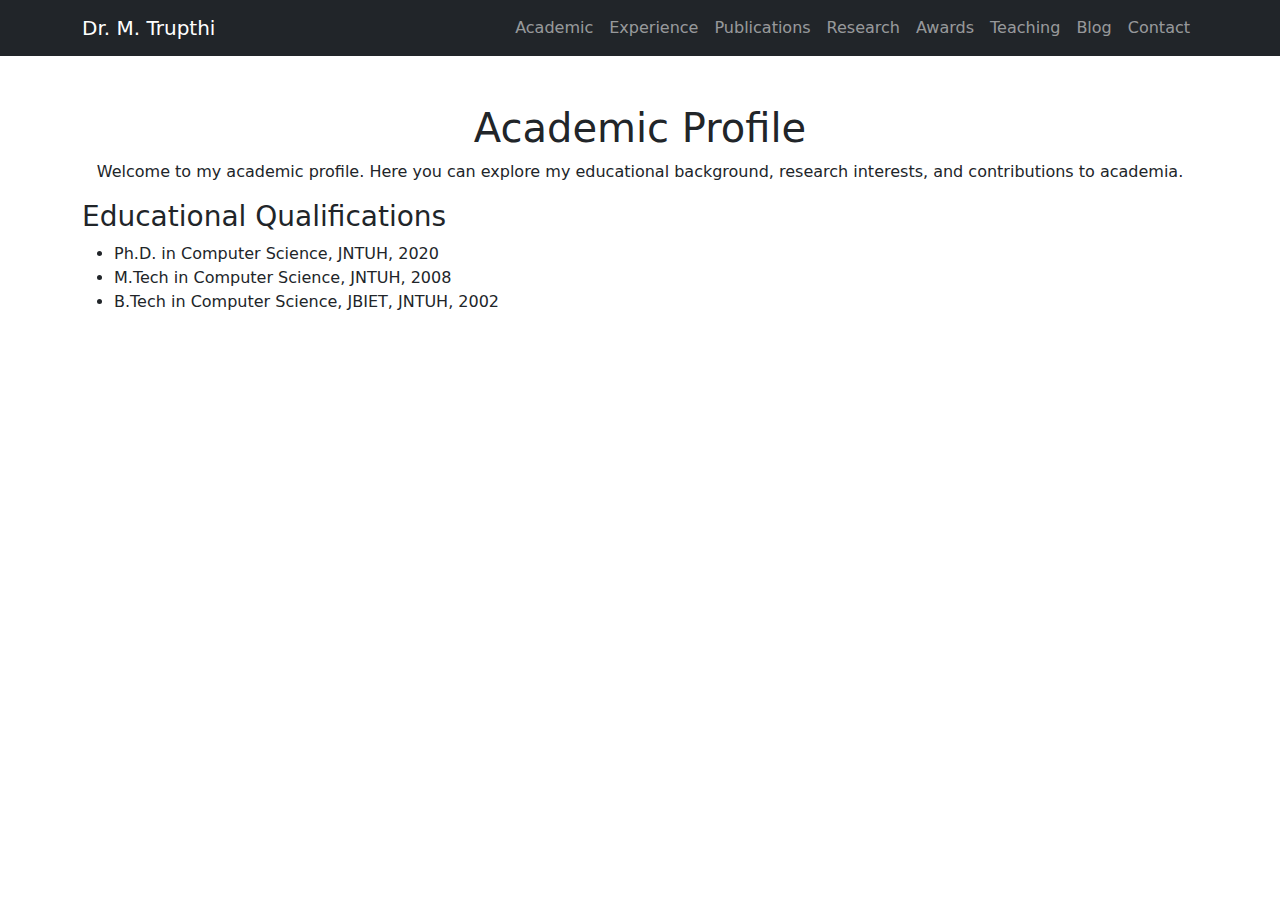
<file: index.html>
<!DOCTYPE html>
<html lang="en">
<head>
    <meta charset="UTF-8">
    <meta name="viewport" content="width=device-width, initial-scale=1.0">
    <title>Dr. M. Trupthi - Academic Profile</title>
    <link rel="stylesheet" href="https://cdn.jsdelivr.net/npm/bootstrap@5.3.0/dist/css/bootstrap.min.css">
</head>
<body>
    <nav class="navbar navbar-expand-lg navbar-dark bg-dark">
        <div class="container">
            <a class="navbar-brand" href="index.html">Dr. M. Trupthi</a>
            <button class="navbar-toggler" type="button" data-bs-toggle="collapse" data-bs-target="#navbarNav">
                <span class="navbar-toggler-icon"></span>
            </button>
            <div class="collapse navbar-collapse" id="navbarNav">
                <ul class="navbar-nav ms-auto">
                    <li class="nav-item"><a class="nav-link" href="index.html">Academic</a></li>
                    <li class="nav-item"><a class="nav-link" href="experience.html">Experience</a></li>
                    <li class="nav-item"><a class="nav-link" href="publications.html">Publications</a></li>
                    <li class="nav-item"><a class="nav-link" href="research.html">Research</a></li>
                    <li class="nav-item"><a class="nav-link" href="awards.html">Awards</a></li>
                    <li class="nav-item"><a class="nav-link" href="teaching.html">Teaching</a></li>
                    <li class="nav-item"><a class="nav-link" href="blog.html">Blog</a></li>
                    <li class="nav-item"><a class="nav-link" href="contact.html">Contact</a></li>
                </ul>
            </div>
        </div>
    </nav>
    
    <div class="container mt-5">
        <h1 class="text-center">Academic Profile</h1>
        <p class="text-center">Welcome to my academic profile. Here you can explore my educational background, research interests, and contributions to academia.</p>
        
        <h3>Educational Qualifications</h3>
        <ul>
            <li>Ph.D. in Computer Science, JNTUH, 2020</li>
            <li>M.Tech in Computer Science, JNTUH, 2008</li>
            <li>B.Tech in Computer Science, JBIET, JNTUH, 2002</li>
        </ul>
    </div>
    
    <script src="https://cdn.jsdelivr.net/npm/bootstrap@5.3.0/dist/js/bootstrap.bundle.min.js"></script>
</body>
</html>
</file>
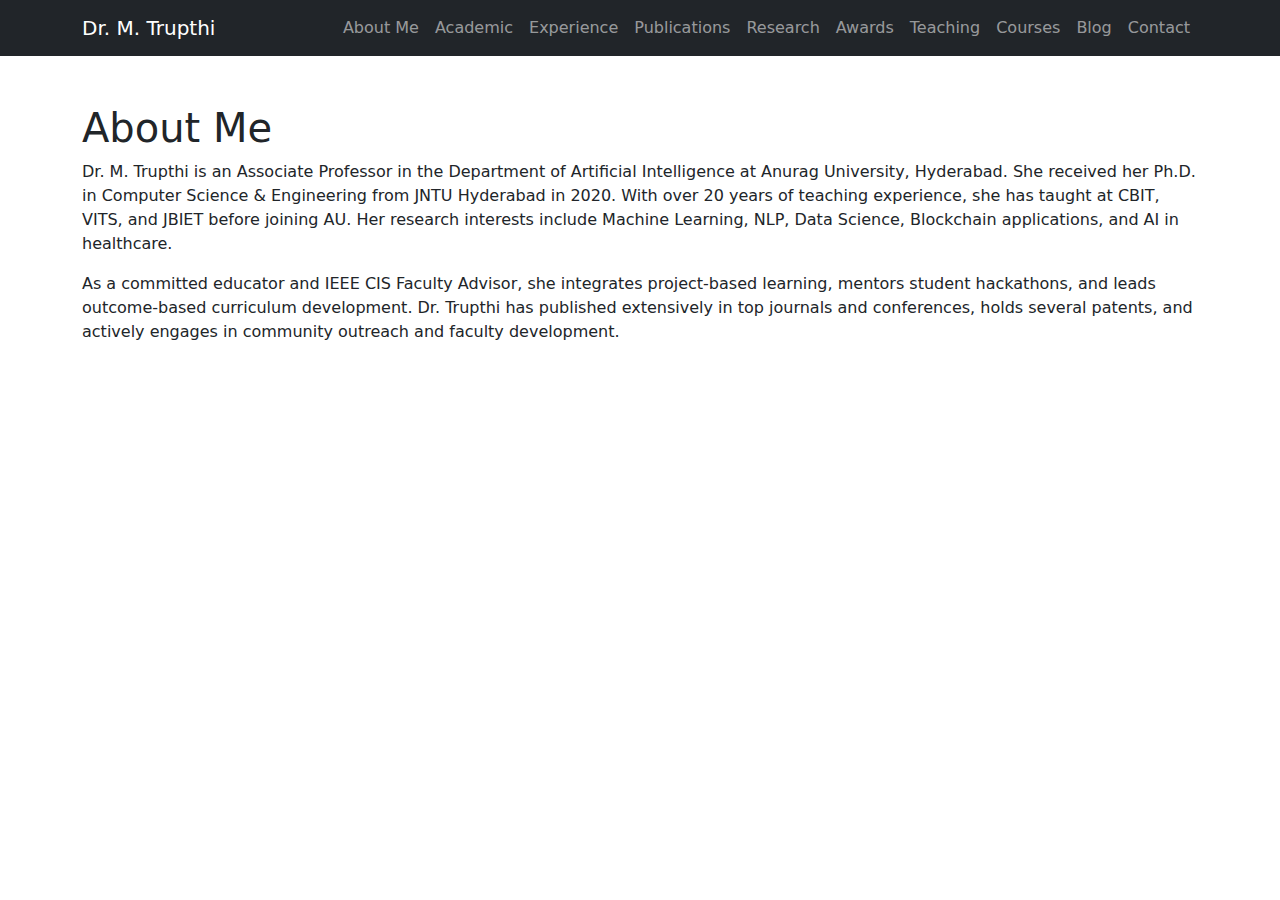
<file: about.html>
<!DOCTYPE html>
<html lang="en">
<head>
  <meta charset="UTF-8">
  <meta name="viewport" content="width=device-width, initial-scale=1.0">
  <title>About Me | Dr. M. Trupthi</title>
  <link href="https://cdn.jsdelivr.net/npm/bootstrap@5.3.0/dist/css/bootstrap.min.css" rel="stylesheet">
</head>
<body>
  <nav class="navbar navbar-expand-lg navbar-dark bg-dark">
    <div class="container">
      <a class="navbar-brand" href="index.html">Dr. M. Trupthi</a>
      <button class="navbar-toggler" type="button" data-bs-toggle="collapse" data-bs-target="#navbarNav">
        <span class="navbar-toggler-icon"></span>
      </button>
      <div class="collapse navbar-collapse" id="navbarNav">
        <ul class="navbar-nav ms-auto">
          <li class="nav-item"><a class="nav-link" href="about.html">About Me</a></li>
          <li class="nav-item"><a class="nav-link" href="index.html">Academic</a></li>
          <li class="nav-item"><a class="nav-link" href="experience.html">Experience</a></li>
          <li class="nav-item"><a class="nav-link" href="publications.html">Publications</a></li>
          <li class="nav-item"><a class="nav-link" href="research.html">Research</a></li>
          <li class="nav-item"><a class="nav-link" href="awards.html">Awards</a></li>
          <li class="nav-item"><a class="nav-link" href="teaching.html">Teaching</a></li>
          <li class="nav-item"><a class="nav-link" href="courses.html">Courses</a></li>
          <li class="nav-item"><a class="nav-link" href="blog.html">Blog</a></li>
          <li class="nav-item"><a class="nav-link" href="contact.html">Contact</a></li>
        </ul>
      </div>
    </div>
  </nav>

  <div class="container mt-5">
    <h1>About Me</h1>
    <p>
      Dr. M. Trupthi is an Associate Professor in the Department of Artificial Intelligence at Anurag University, Hyderabad.
      She received her Ph.D. in Computer Science & Engineering from JNTU Hyderabad in 2020. With over 20 years of teaching experience,
      she has taught at CBIT, VITS, and JBIET before joining AU. Her research interests include Machine Learning, NLP, Data Science,
      Blockchain applications, and AI in healthcare.
    </p>
    <p>
      As a committed educator and IEEE CIS Faculty Advisor, she integrates project‑based learning, mentors student hackathons,
      and leads outcome‑based curriculum development. Dr. Trupthi has published extensively in top journals and conferences,
      holds several patents, and actively engages in community outreach and faculty development.
    </p>
  </div>

  <script src="https://cdn.jsdelivr.net/npm/bootstrap@5.3.0/dist/js/bootstrap.bundle.min.js"></script>
</body>
</html>
</file>
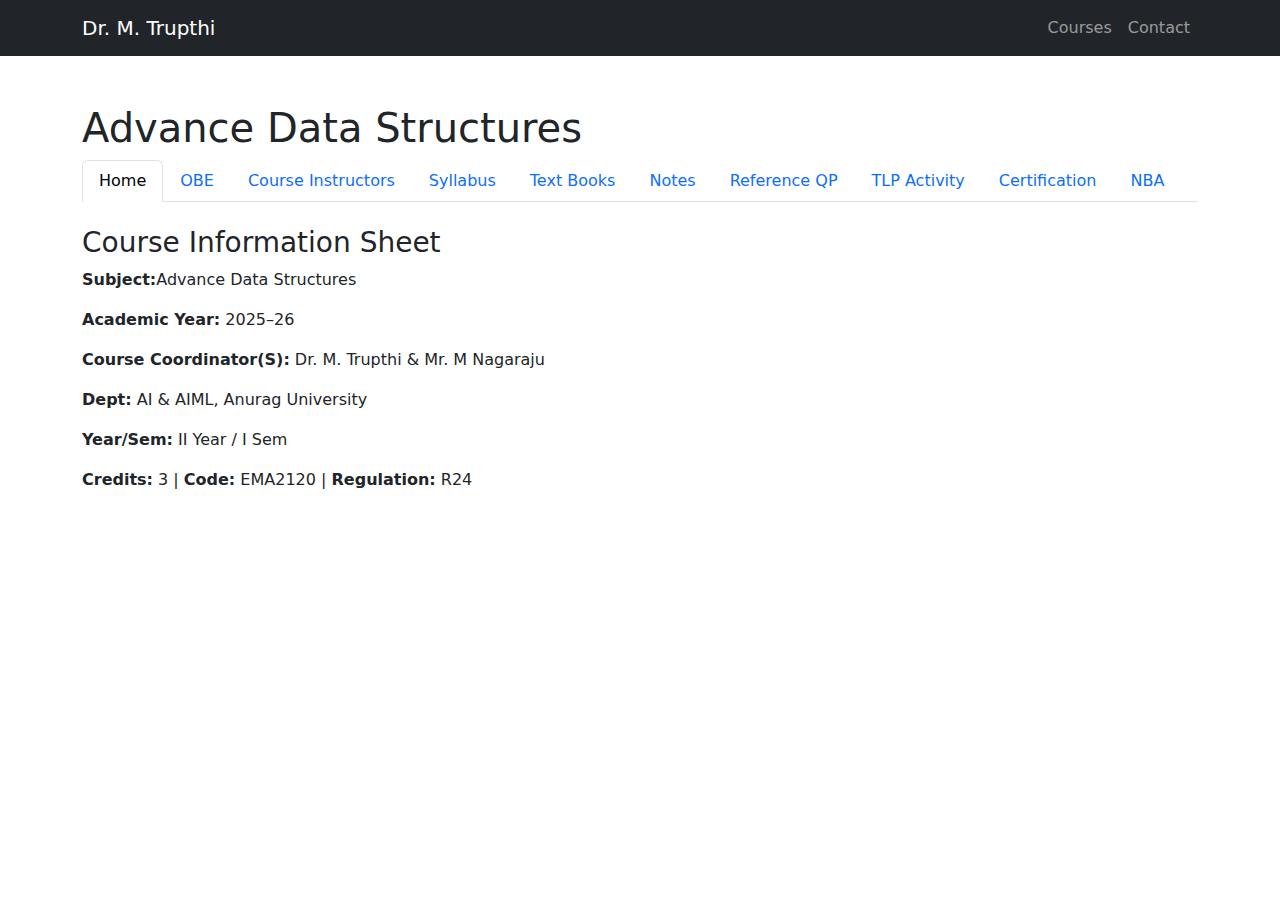
<file: ADS.html>
<html>
<!DOCTYPE html>
<html lang="en">
<head>
  <meta charset="UTF-8"\>
  <meta name="viewport" content="width=device-width, initial-scale=1.0"\>
  <title> Advance Data Structures| Dr. M. Trupthi</title>
  <link href="https://cdn.jsdelivr.net/npm/bootstrap@5.3.0/dist/css/bootstrap.min.css" rel="stylesheet">
</head>
 <body>
  <!-- Navbar -->
  <nav class="navbar navbar-expand-lg navbar-dark bg-dark">
    <div class="container">
      <a class="navbar-brand" href="index.html">Dr. M. Trupthi</a>
      <button class="navbar-toggler" type="button" data-bs-toggle="collapse" data-bs-target="#navbarNav">
        <span class="navbar-toggler-icon"></span>
      </button>
      <div class="collapse navbar-collapse" id="navbarNav">
        <ul class="navbar-nav ms-auto">
          <li class="nav-item"><a class="nav-link" href="courses.html">Courses</a></li>
          <li class="nav-item"><a class="nav-link" href="contact.html">Contact</a></li>
        </ul>
      </div>
    </div>
  </nav>

  <!-- Tabs -->
  <div class="container mt-5">
    <h1>Advance Data Structures</h1>
    <ul class="nav nav-tabs" id="seTab" role="tablist">
      <li class="nav-item" role="presentation">
        <button class="nav-link active" id="home-tab" data-bs-toggle="tab" data-bs-target="#home" type="button">Home</button>
      </li>
       <li class="nav-item" role="presentation">
        <button class="nav-link" id="obe-tab" data-bs-toggle="tab" data-bs-target="#obe" type="button">OBE</button>
      </li>
      <li class="nav-item" role="presentation">
        <button class="nav-link" id="instructors-tab" data-bs-toggle="tab" data-bs-target="#instructors" type="button">Course Instructors</button>
      </li>
      <li class="nav-item" role="presentation">
        <button class="nav-link" id="syllabus-tab" data-bs-toggle="tab" data-bs-target="#syllabus" type="button">Syllabus</button>
      </li>
      <li class="nav-item" role="presentation">
        <button class="nav-link" id="textbooks-tab" data-bs-toggle="tab" data-bs-target="#textbooks" type="button">Text Books</button>
      </li>
      <li class="nav-item" role="presentation">
        <button class="nav-link" id="notes-tab" data-bs-toggle="tab" data-bs-target="#notes" type="button">Notes</button>
      </li>
      <li class="nav-item" role="presentation">
        <button class="nav-link" id="qp-tab" data-bs-toggle="tab" data-bs-target="#qp" type="button">Reference QP</button>
      </li>
      <li class="nav-item" role="presentation">
        <button class="nav-link" id="tlp-tab" data-bs-toggle="tab" data-bs-target="#tlp1" type="button">TLP Activity</button>
      </li>
      <li class="nav-item" role="presentation">
        <button class="nav-link" id="cert-tab" data-bs-toggle="tab" data-bs-target="#cert" type="button">Certification</button>
      </li>
      <li class="nav-item" role="presentation">
        <button class="nav-link" id="nba-tab" data-bs-toggle="tab" data-bs-target="#nba" type="button">NBA</button>
      </li>
    </ul>

    <div class="tab-content mt-4" id="seTabContent">
      <!-- Home -->
      <div class="tab-pane fade show active" id="home">
        <h3>Course Information Sheet</h3>
        <p><strong>Subject:</strong>Advance Data Structures</p>
        <p><strong>Academic Year:</strong> 2025–26</p>
        <p><strong>Course Coordinator(S):</strong> Dr. M. Trupthi & Mr. M Nagaraju</p>
        <p><strong>Dept:</strong> AI & AIML, Anurag University</p>
        <p><strong>Year/Sem:</strong> II Year / I Sem</p>
        <p><strong>Credits:</strong> 3  |  <strong>Code:</strong> EMA2120   |  <strong>Regulation:</strong> R24</p>
      </div>

      <!-- Course Instructors -->
      <div class="tab-pane fade" id="instructors">
        <h3>Course Instructors</h3>
        <ul>
          <li><strong>Dr. M. Trupthi</strong> – Associate Professor, AI & AIML Dept</li>
          <li><strong>Dr. Abdul Ahad</strong> – Associate Professor, AI & AIML Dept</li>
          <li><strong>Dr. L. Sridhara Rao</strong> – Associate Professor, AI & AIML Dept</li>
          <li><strong>Mr. M Nagaraju</strong> – Assistant Professor, AI & AIML Dept</li>
          <li><strong>Mr. Kanakaswamy</strong> – Assistant Professor, AI & AIML Dept</li>
        </ul>
        <p>Contact details and consultation hours will be provided during class sessions.</p>
      </div>

      <!-- Syllabus -->
      <div class="tab-pane fade" id="syllabus">
        <h3>Unit I</h3>
        <ul>
          <li>Trees: Tree definition, Tree applications, Types of trees- Binary tree, Complete Binary tree, Full Binary tree, Extended Binary Tree, Threaded Binary Tree, Representation of binary tree using arrays and linked lists (advantages and disadvantages), Binary tree traversals, Algorithms for tree traversals.
              Heaps: Introduction, Types of heaps- Min binary heap and Max binary heap. 
        </li>
        </ul>
        <h3>Unit II</h3>
        <ul>
          <li>Binary Search trees- Binary search tree definition, Representation and creation of Binary Search Tree (BST), Algorithm for inserting, deleting and searching in BST, 
              AVL trees: Representation and advantages of AVL Tree, Algorithms on AVL Tree operations- insertion, rotation and deletion.</li>
        </ul>
        <h3>Unit III</h3>
        <ul>
          <li>Graphs- Graph definition, Applications of graph, Representation of graphs- Adjacency matrix and Linked List. 
            Graph Traversals: Breadth First Search and Depth First Search with algorithms. Differences between DFS and BFS.</li>
        </ul>
        <h3>Unit IV</h3>
        <ul>
          <li>Spanning trees: Definition and Properties of Spanning tree, Minimum Cost Spanning Tree, Algorithms for minimum cost- Prim’s algorithm, Kruskal’s algorithm, Dijkstra’s algorithm.
              B-trees: Definition and advantages of B-tree, B-tree of Order M, B-tree Operations- insertion and searching </li>
        </ul>
        <h3>Unit V</h3>
        <ul>
          <li>Hashing: Hashing definition, Hash function, Collision in hashing, Collision resolution techniques- Closed Addressing (Separate chaining), 
            Open Addressing (Linear probing, Quadratic probing, Double hashing), Rehashing, Extensible hashing.</li>
        </ul>
      </div>

      <!-- Text Books -->
<div class="tab-pane fade" id="textbooks">
  <h3>Text Books & References</h3>
  <ul>
    <li>
      <a href="https://gnindia.dronacharya.info/IT/3rdSem/Downloads/DataStructure/Books/DATA-STRUCTURE-BOOK-3.pdf" target="_blank">
        Data Structures, Seymour Lipschutz, Schaum’s Outlines, Tata McGraw-Hill, Special Second Edition.
      </a>
    </li>
    <li>
      <a href="http://182.160.97.198:8080/xmlui/handle/123456789/742" target="_blank">
        Aaron M. Tenenbaum, Yedidyah Langsam and Moshe J. Augenstein, Data Structures Using C and C++,  PHI Learning Private Limited, Delhi India.
      </a>
    </li>
    <li>
      <a href="https://books.google.co.in/books?id=ZgGzBt074e8C&printsec=frontcover&source=gbs_vpt_read#v=onepage&q&f=false" target="_blank">
        Data Structure Using C, A.K. Sharma, Pearson Education India.
      </a>
    </li>
</ul>
</div>


      <!-- Notes -->
      <div class="tab-pane fade" id="notes">
        <h3>Lecture Notes & PPTs</h3>
        <ul>
          <li><a href="notes/unit1.pptx">Unit 1</a></li>
          <li><a href="notes/unit2.pdf">Unit 2</a></li>
          <li><a href="notes/unit3.pdf">Unit 3</a></li>
          <li><a href="notes/unit4.pdf">Unit 4</a></li>
          <li><a href="notes/unit5.pdf">Unit 5</a></li>
        </ul>
      </div>

      <!-- Reference QP -->
      <div class="tab-pane fade" id="qp">
        <h3>Previous Question Papers</h3>
        <div class="row">
          <div class="col-md-4">
            <img src="qp/Mid1.jpg" class="img-fluid mb-3" alt="Mid I QP">
          </div>
          <div class="col-md-4">
            <img src="qp/mid2-1.jpg" class="img-fluid mb-3" alt="Mid II QP">
          </div>
          <div class="col-md-4">
            <img src="qp/mid2-2.jpg" class="img-fluid mb-3" alt="MID II QP">
          </div>
          <div class="col-md-4">
            <img src="qp/mid2-2.jpg" class="img-fluid mb-3" alt="SEE QP">
          </div>
        </div>
      </div>

      <!-- OBE -->
      <div class="tab-pane fade" id="obe">
        <h3>Programme Educational Objectives (PEOs) Programme Name: B.Tech Artificial Intelligence</h3>
        <ul>
          <li>PEO1: Successful Careers in AI and Allied Fields 
                    Graduates will establish themselves as professionals in industries, research, or academia by 
                    applying core principles of Artificial Intelligence, mathematics, and computer science to solve 
                    complex, real-world problems. </li>
          <li>PEO2:Lifelong Learning and Technical Advancement 
                   Graduates will continuously enhance their technical skills and knowledge through advanced 
                   studies, certifications, or self-learning to stay updated with emerging tools, technologies, and 
                   trends in AI. </li>
          <li>PEO3:Innovation and Entrepreneurship 
                   Graduates will contribute to the development of innovative solutions or AI-based products, 
                   either as entrepreneurs or key contributors in startups or enterprises, fostering technological 
                   and economic growth. </li>
          <li>PEO4:Ethical Leadership and Societal Contribution 
                   Graduates will demonstrate leadership with a commitment to ethical practices, legal 
                   responsibilities, and positive societal impact in the design and deployment of AI systems. </li>
        </ul>
        <h3>Programme Educational Objectives (PEOs) Programme Name: B.Tech Artificial Intelligence & Machine Learning</h3>
        <ul>
          <li>PEO1: Professional Excellence in AI & ML
                    Graduates will establish successful careers in industry, academia, or 
                    research by applying foundational and advanced concepts in Artificial Intelligence 
                    and Machine Learning to solve complex technical problems.</li>
          <li>PEO2:Continuous Learning and Adaptability
                   Graduates will engage in lifelong learning to enhance their skills and knowledge through higher studies, 
                   professional certifications, or independent learning in evolving AI &amp; ML technologies. </li>
          <li>PEO3:Innovation and Entrepreneurship
                   Graduates will contribute to innovation and the development of AI/ML-driven products, solutions, or 
                   services as entrepreneurs or key contributors in startups, research labs, or industries. </li>
          <li>PEO4:Ethical and Responsible AI Practice
                   Graduates will demonstrate ethical responsibility, data integrity, and 
                   social consciousness while designing and deploying AI and ML systems for societal benefit and 
                   sustainable development. </li>
        </ul>
        <h3>Programme Outcomes (POs)</h3>
        <ul>
          <li>PO1:  Engineering Knowledge: Apply the knowledge of mathematics, science, engineering fundamentals, and an engineering
                    specialization for the solution of complex engineering problems. </li>
          <li>PO2:  Problem Analysis: Identify, formulate, review research literature and analyze complex engineering problems
                    reaching substantiated conclusions with consideration for sustainable development.</li>
          <li>PO3:  Design/Development of Solutions: Design creative solutions for complex engineering problems and design/develop
                    systems/components/processes to meet identified needs with consideration for the public health and safety, whole-life cost, net zero carbon, culture, society and environment as
                    required. </li>
          <li>PO4:  Conduct Investigations of Complex Problems:  Conduct investigations of complex engineering problems using research-based knowledge
                    including design of experiments, modelling, analysis &amp; interpretation of data to provide valid
                    conclusions. </li>
          <li>PO5:  Engineering Tool Usage:Create, select and apply appropriate techniques, resources and modern engineering &amp; IT
                    tools, including prediction and modelling recognizing their limitations to solve complex engineering problems. </li>
          <li>PO6:  The Engineer and The World: Analyze and evaluate societal and environmental aspects while solving complex engineering
                    problems for its impact on sustainability with reference to economy, health, safety, legal framework, culture and environment.</li>
          <li>PO7:  Ethics: Apply ethical principles and commit to professional ethics, human values, diversity and
                    inclusion; adhere to national &amp; international laws. </li>
          <li>PO8:  Individual and Collaborative Team work: Function effectively as an individual, and as a member or leader in diverse/multi-disciplinary teams. </li>
          <li>PO9:  Communication: Communicate effectively and inclusively within the engineering community and society at large, such as being able to comprehend and write effective reports and design</li>
          <li>PO10: Project Management and Finance: Apply knowledge and understanding of engineering management principles and economic
                    decision-making and apply these to one’s own work, as a member and leader in a team, and to manage projects and in multidisciplinary environments. </li>
          <li>PO11: Life-Long Learning: Recognize the need for, and have the preparation and ability for
                    i. independent and life-long learning
                    ii. adaptability to new and emerging technologies
                    iii. critical thinking in the broadest context of technological change. </li>
        </ul>
        <h3>Programme Specific Outcomes (PSOs) Programme Name : B.Tech Artificial Intelligence</h3>
        <ul>
          <li>PSO1:Core AI Competency 
              Apply principles of mathematics, statistics, and computer science to design and develop 
              intelligent systems using techniques such as machine learning, deep learning, natural language 
              processing, and computer vision. </li>
          <li>PSO2: Real‑world Problem Solving
              Identify, formulate, and solve complex real-world problems by implementing AI models, 
              algorithms, and data-driven solutions in domains such as healthcare, finance, robotics, and 
              smart systems. </li>
          <li>PSO3: Tools & Technologies
              Demonstrate proficiency in using modern AI tools, programming languages (such as Python, 
              R), and frameworks (such as TensorFlow, PyTorch, Keras, OpenCV) to build, train, and deploy 
              AI models</li>
          <li>PSO4: Ethics & Impact
              Evaluate the ethical, legal, and societal implications of deploying AI systems and ensure 
              responsible AI practices that promote fairness, transparency, and inclusiveness.</li>
        </ul>
        <h3>Programme Specific Outcomes (PSOs) Programme Name : B.Tech Artificial Intelligence and Machine Learning</h3>
        <ul>
          <li>PSO1:Foundation in AI & ML Principles
            Apply the fundamentals of mathematics, statistics, data structures, and algorithmic thinking to understand, 
            analyze, and develop AI and machine learning-based solutions. </li>
          <li>PSO2: Design and Development of Intelligent Systems
             Design, develop, and deploy intelligent systems using machine learning, deep learning, 
            natural language processing, and data analytics techniques to solve real-world problems across various domains. </li>
          <li>PSO3: Proficiency in Tools and Technologies
             Gain expertise in using contemporary programming languages (such as Python, R, Java) and 
            AI/ML frameworks and tools (such as TensorFlow, Keras, PyTorch, Scikit-learn, and OpenCV) for building and 
            optimizing intelligent applications.</li>
          <li>PSO4: Research, Innovation, and Product Development
              Demonstrate research aptitude and innovation to create AI/ML-driven products and solutions, 
              contributing to scientific advancement, entrepreneurship, and technological development. </li>
        </ul>
        <h3>Course Outcomes (COs)</h3>
        <ul>
          <li>CO1: Identify the differences between tree and binary tree.</li>
          <li>CO2: Apply the tree traversal algorithms in solving real time applications.</li>
          <li>CO3: Apply the concepts of advanced trees to generate search efficiently. </li>
          <li>CO4: Analyze the importance of graphs in solving the real time applications..</li>
          <li>CO5: 5.	Analyze the concepts of hashing and collision resolution methods.</li>
        </ul>
    </div>

     <!-- TLP Activity -->
      <div class="tab-pane fade" id="tlp1">
        <h3>Teaching–Learning Activities</h3>
        <ul>
          <li><a href="tlp1/Activity1.pdf">Activity 1</a></li>
          <li><a href="tlp1/Activity2.pdf">Activity 2</a></li>
          <li><a href="tlp1/Activity3.pdf">Activity 3</a></li>
          <li><a href="tlp1/Activity4.pdf">Activity 4</a></li>
        </ul>
      </div>
 
      <!-- Certification -->
<div class="tab-pane fade" id="cert">
  <h3>Certification </h3>
  <p>
    <a href="https://drive.google.com/drive/u/0/folders/1hNVPuKDCkcmPunjGM0idxeBK917yzHy6" target="_blank">
      Access Certifications
    </a>
  </p>
</div>


      <!-- NBA -->
      <div class="tab-pane fade" id="nba">
        <h3>NBA Documents</h3>
        <ul>
          <li><a href="nba/coursefile.xlsx">Course File Index</a></li>
          <li><a href="nba/tlp_plan.docx">Lesson Plan Document</a></li>
        </ul>
      </div>
    </div>
  </div>

  <script src="https://cdn.jsdelivr.net/npm/bootstrap@5.3.0/dist/js/bootstrap.bundle.min.js"></script>
</body>
</html>
</file>
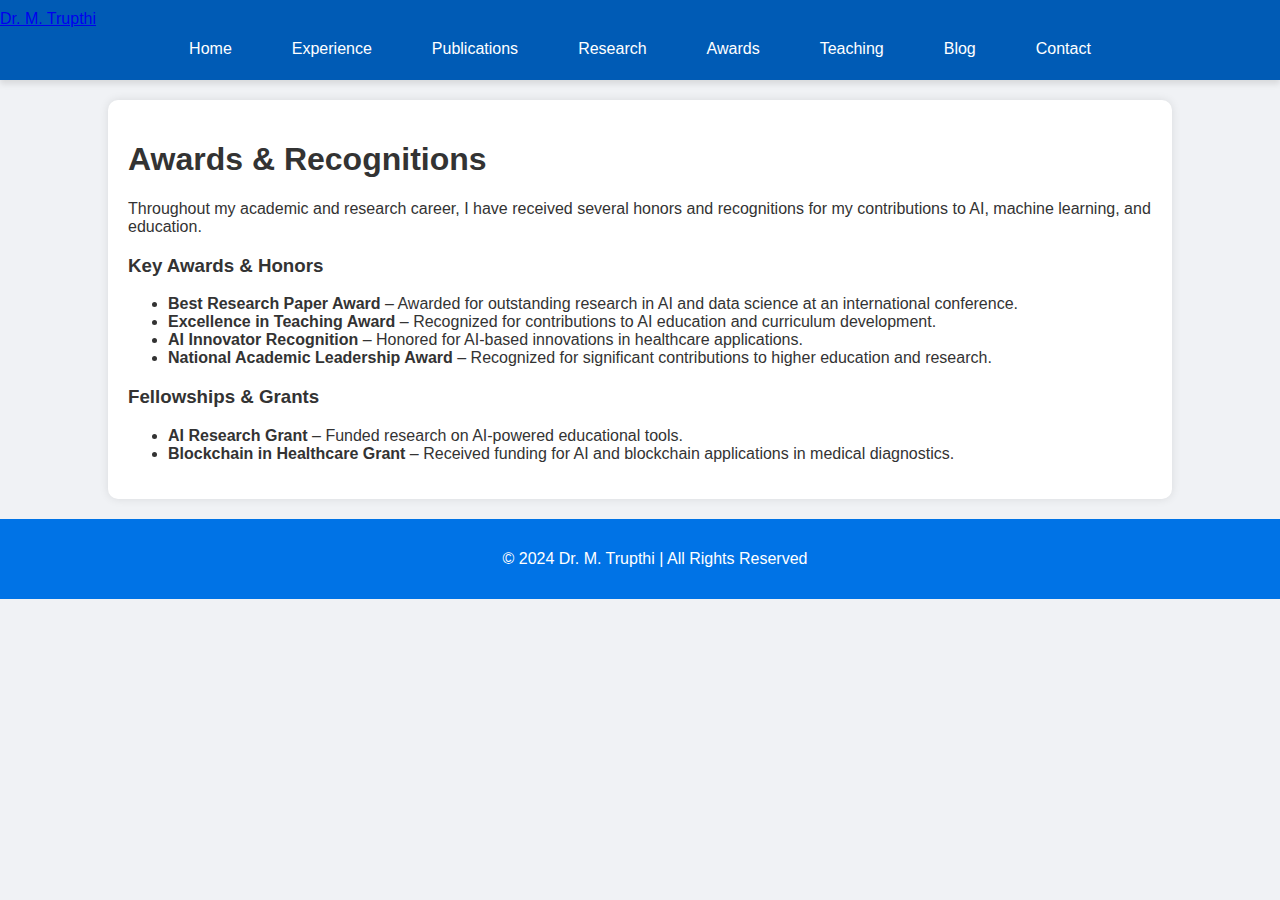
<file: awards.html>
<!DOCTYPE html>
<html lang="en">
<head>
    <meta charset="UTF-8">
    <meta name="viewport" content="width=device-width, initial-scale=1.0">
    <title>Awards & Recognitions - Dr. M. Trupthi</title>
    <link rel="stylesheet" href="styles.css">
</head>
<body>
    <nav class="navbar">
        <div class="container">
            <a class="navbar-brand" href="index.html">Dr. M. Trupthi</a>
            <ul class="nav-links">
                <li><a href="index.html">Home</a></li>
                <li><a href="experience.html">Experience</a></li>
                <li><a href="publications.html">Publications</a></li>
                <li><a href="research.html">Research</a></li>
                <li><a href="awards.html">Awards</a></li>
                <li><a href="teaching.html">Teaching</a></li>
                <li><a href="blog.html">Blog</a></li>
                <li><a href="contact.html">Contact</a></li>
            </ul>
        </div>
    </nav>

    <section>
        <h1>Awards & Recognitions</h1>
        <p>Throughout my academic and research career, I have received several honors and recognitions for my contributions to AI, machine learning, and education.</p>

        <h3>Key Awards & Honors</h3>
        <ul>
            <li><strong>Best Research Paper Award</strong> – Awarded for outstanding research in AI and data science at an international conference.</li>
            <li><strong>Excellence in Teaching Award</strong> – Recognized for contributions to AI education and curriculum development.</li>
            <li><strong>AI Innovator Recognition</strong> – Honored for AI-based innovations in healthcare applications.</li>
            <li><strong>National Academic Leadership Award</strong> – Recognized for significant contributions to higher education and research.</li>
        </ul>

        <h3>Fellowships & Grants</h3>
        <ul>
            <li><strong>AI Research Grant</strong> – Funded research on AI-powered educational tools.</li>
            <li><strong>Blockchain in Healthcare Grant</strong> – Received funding for AI and blockchain applications in medical diagnostics.</li>
        </ul>
    </section>

    <footer>
        <p>&copy; 2024 Dr. M. Trupthi | All Rights Reserved</p>
    </footer>
</body>
</html>
</file>
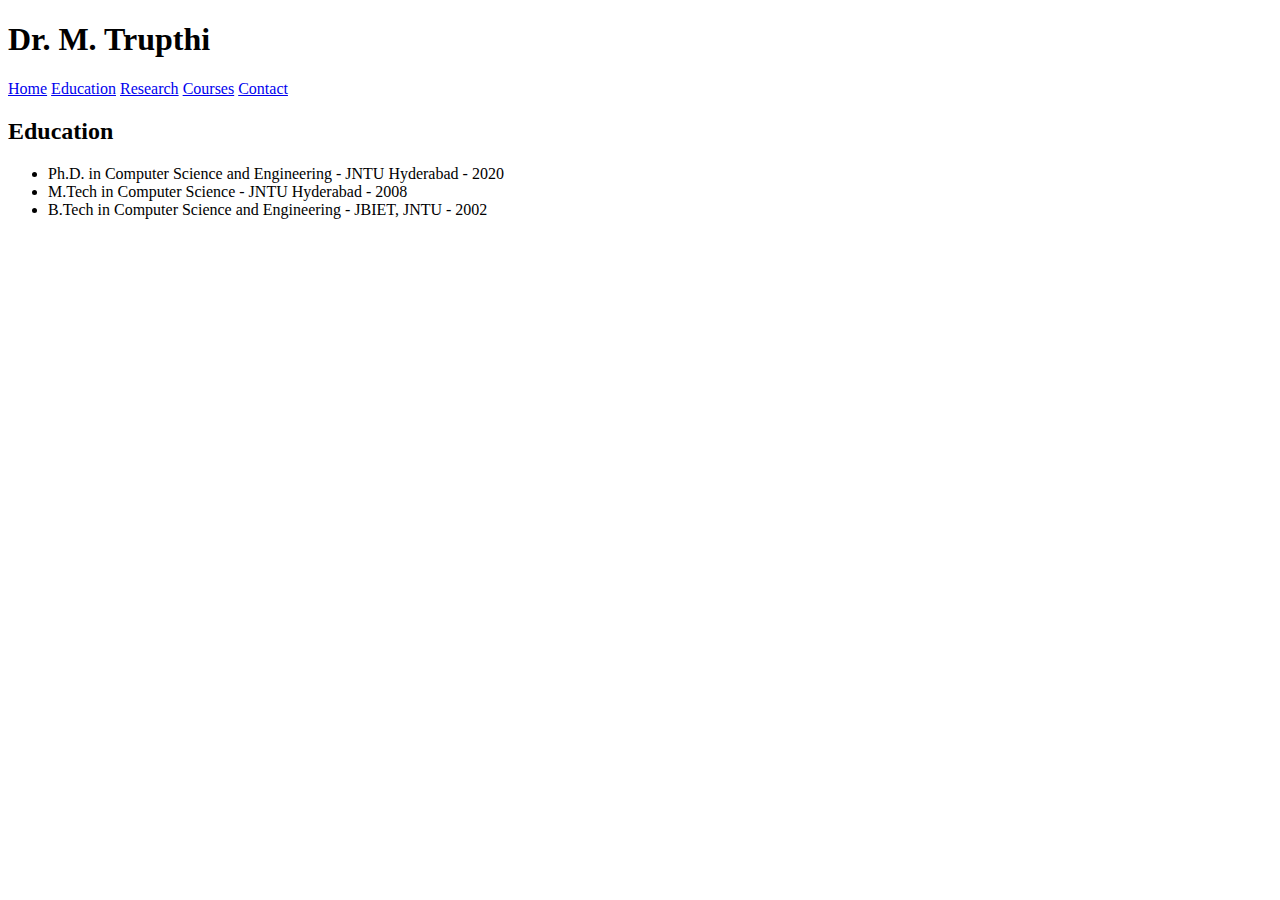
<file: education.html>
<!DOCTYPE html>
<html lang="en">
<head>
  <meta charset="UTF-8">
  <title>Education | Dr. M. Trupthi</title>
</head>
<body>
  <header><h1>Dr. M. Trupthi</h1></header>
  <nav>
    <a href="index.html">Home</a>
    <a href="education.html">Education</a>
    <a href="research.html">Research</a>
    <a href="courses.html">Courses</a>
    <a href="contact.html">Contact</a>
  </nav>
  <section>
    <h2>Education</h2>
    <ul>
      <li>Ph.D. in Computer Science and Engineering - JNTU Hyderabad - 2020</li>
      <li>M.Tech in Computer Science - JNTU Hyderabad - 2008</li>
      <li>B.Tech in Computer Science and Engineering - JBIET, JNTU - 2002</li>
    </ul>
  </section>
</body>
</html>
</file>
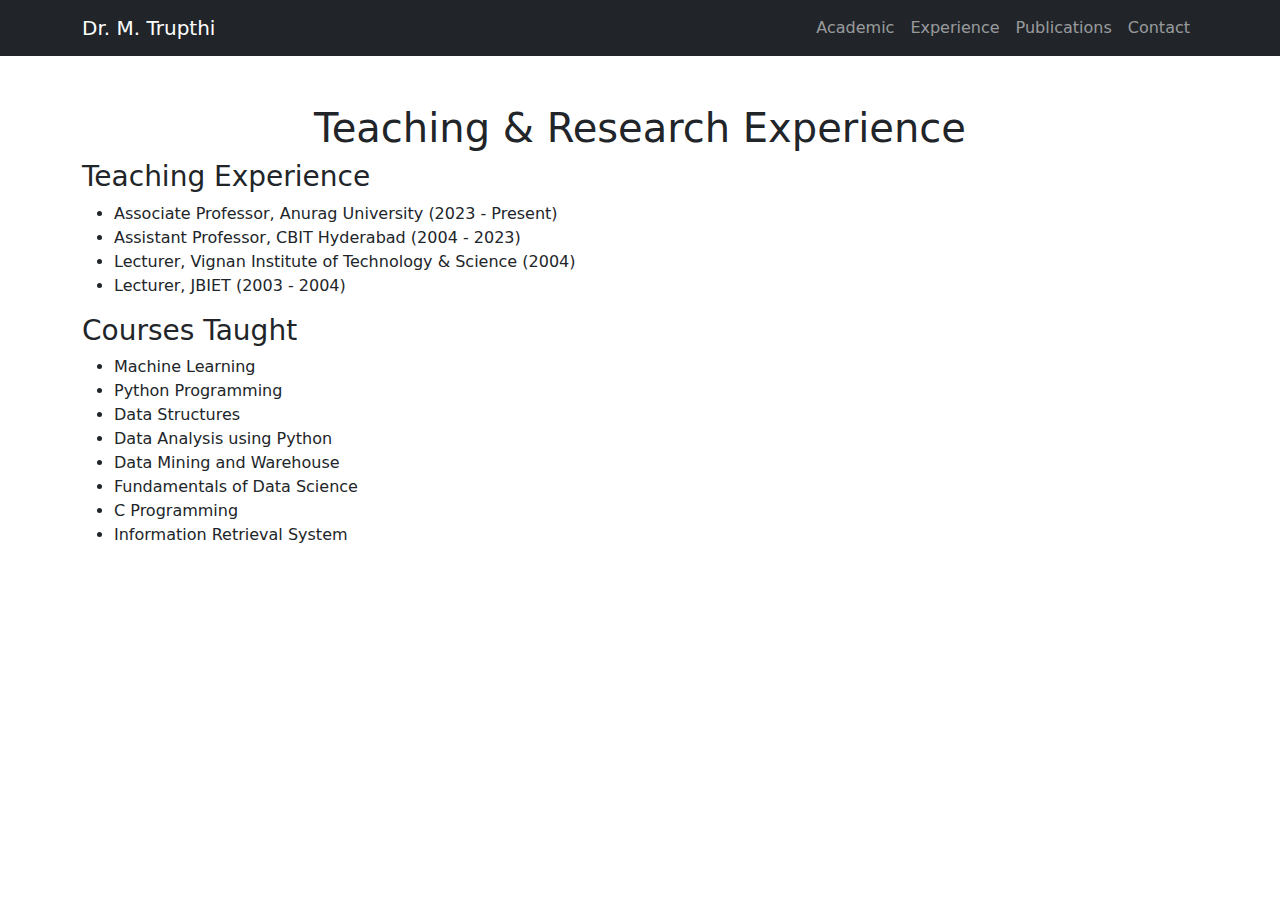
<file: experience.html>
<!DOCTYPE html>
<html lang="en">
<head>
    <meta charset="UTF-8">
    <meta name="viewport" content="width=device-width, initial-scale=1.0">
    <title>Experience - Dr. M. Trupthi</title>
    <link rel="stylesheet" href="https://cdn.jsdelivr.net/npm/bootstrap@5.3.0/dist/css/bootstrap.min.css">
</head>
<body>
    <nav class="navbar navbar-expand-lg navbar-dark bg-dark">
        <div class="container">
            <a class="navbar-brand" href="index.html">Dr. M. Trupthi</a>
            <button class="navbar-toggler" type="button" data-bs-toggle="collapse" data-bs-target="#navbarNav">
                <span class="navbar-toggler-icon"></span>
            </button>
            <div class="collapse navbar-collapse" id="navbarNav">
                <ul class="navbar-nav ms-auto">
                    <li class="nav-item"><a class="nav-link" href="index.html">Academic</a></li>
                    <li class="nav-item"><a class="nav-link" href="experience.html">Experience</a></li>
                    <li class="nav-item"><a class="nav-link" href="publications.html">Publications</a></li>
                    <li class="nav-item"><a class="nav-link" href="contact.html">Contact</a></li>
                </ul>
            </div>
        </div>
    </nav>
    
    <div class="container mt-5">
        <h1 class="text-center">Teaching & Research Experience</h1>
        
        <h3>Teaching Experience</h3>
        <ul>
            <li>Associate Professor, Anurag University (2023 - Present)</li>
            <li>Assistant Professor, CBIT Hyderabad (2004 - 2023)</li>
            <li>Lecturer, Vignan Institute of Technology & Science (2004)</li>
            <li>Lecturer, JBIET (2003 - 2004)</li>
        </ul>
        
        <h3>Courses Taught</h3>
        <ul>
            <li>Machine Learning</li>
            <li>Python Programming</li>
            <li>Data Structures</li>
            <li>Data Analysis using Python</li>
            <li>Data Mining and Warehouse</li>
            <li>Fundamentals of Data Science</li>
            <li>C Programming</li>
            <li>Information Retrieval System</li>
        </ul>
    </div>
    
    <script src="https://cdn.jsdelivr.net/npm/bootstrap@5.3.0/dist/js/bootstrap.bundle.min.js"></script>
</body>
</html>
</file>
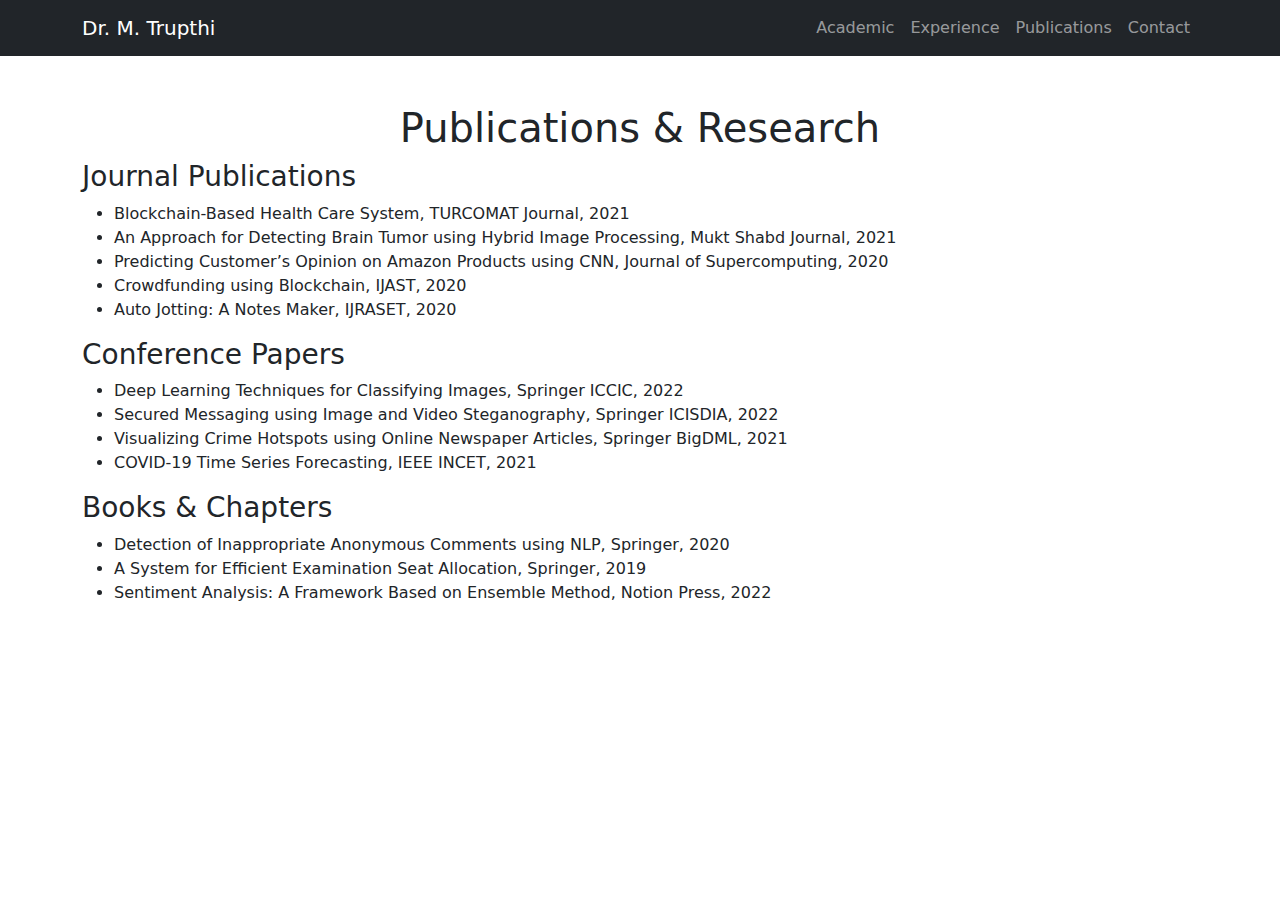
<file: publications.html>
<!DOCTYPE html>
<html lang="en">
<head>
    <meta charset="UTF-8">
    <meta name="viewport" content="width=device-width, initial-scale=1.0">
    <title>Publications - Dr. M. Trupthi</title>
    <link rel="stylesheet" href="https://cdn.jsdelivr.net/npm/bootstrap@5.3.0/dist/css/bootstrap.min.css">
</head>
<body>
    <nav class="navbar navbar-expand-lg navbar-dark bg-dark">
        <div class="container">
            <a class="navbar-brand" href="index.html">Dr. M. Trupthi</a>
            <button class="navbar-toggler" type="button" data-bs-toggle="collapse" data-bs-target="#navbarNav">
                <span class="navbar-toggler-icon"></span>
            </button>
            <div class="collapse navbar-collapse" id="navbarNav">
                <ul class="navbar-nav ms-auto">
                    <li class="nav-item"><a class="nav-link" href="index.html">Academic</a></li>
                    <li class="nav-item"><a class="nav-link" href="experience.html">Experience</a></li>
                    <li class="nav-item"><a class="nav-link" href="publications.html">Publications</a></li>
                    <li class="nav-item"><a class="nav-link" href="contact.html">Contact</a></li>
                </ul>
            </div>
        </div>
    </nav>
    
    <div class="container mt-5">
        <h1 class="text-center">Publications & Research</h1>
        
        <h3>Journal Publications</h3>
        <ul>
            <li>Blockchain-Based Health Care System, TURCOMAT Journal, 2021</li>
            <li>An Approach for Detecting Brain Tumor using Hybrid Image Processing, Mukt Shabd Journal, 2021</li>
            <li>Predicting Customer’s Opinion on Amazon Products using CNN, Journal of Supercomputing, 2020</li>
            <li>Crowdfunding using Blockchain, IJAST, 2020</li>
            <li>Auto Jotting: A Notes Maker, IJRASET, 2020</li>
        </ul>
        
        <h3>Conference Papers</h3>
        <ul>
            <li>Deep Learning Techniques for Classifying Images, Springer ICCIC, 2022</li>
            <li>Secured Messaging using Image and Video Steganography, Springer ICISDIA, 2022</li>
            <li>Visualizing Crime Hotspots using Online Newspaper Articles, Springer BigDML, 2021</li>
            <li>COVID-19 Time Series Forecasting, IEEE INCET, 2021</li>
        </ul>
        
        <h3>Books & Chapters</h3>
        <ul>
            <li>Detection of Inappropriate Anonymous Comments using NLP, Springer, 2020</li>
            <li>A System for Efficient Examination Seat Allocation, Springer, 2019</li>
            <li>Sentiment Analysis: A Framework Based on Ensemble Method, Notion Press, 2022</li>
        </ul>
    </div>
    
    <script src="https://cdn.jsdelivr.net/npm/bootstrap@5.3.0/dist/js/bootstrap.bundle.min.js"></script>
</body>
</html>
</file>
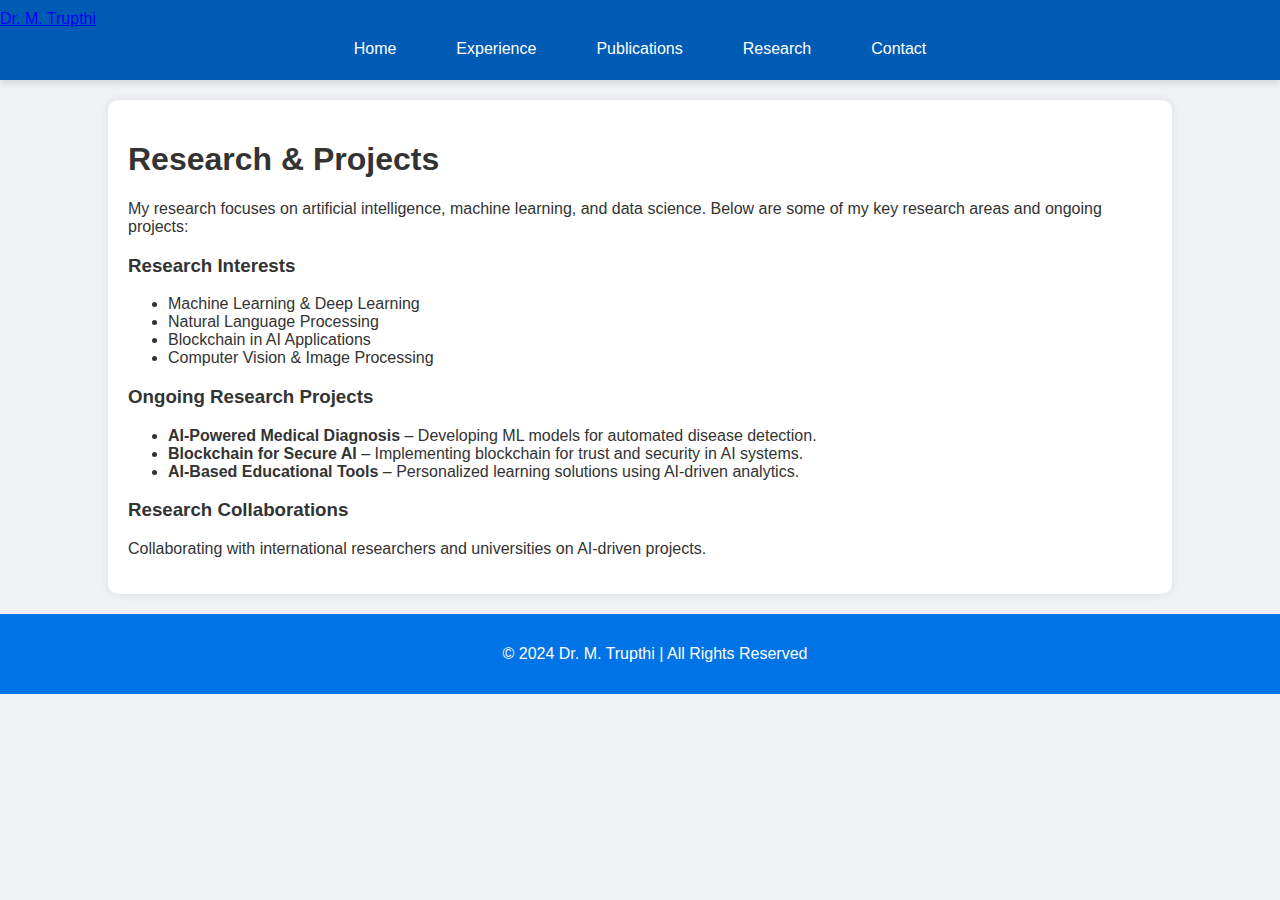
<file: research.html>
<!DOCTYPE html>
<html lang="en">
<head>
    <meta charset="UTF-8">
    <meta name="viewport" content="width=device-width, initial-scale=1.0">
    <title>Research - Dr. M. Trupthi</title>
    <link rel="stylesheet" href="styles.css">
</head>
<body>
    <nav class="navbar">
        <div class="container">
            <a class="navbar-brand" href="index.html">Dr. M. Trupthi</a>
            <ul class="nav-links">
                <li><a href="index.html">Home</a></li>
                <li><a href="experience.html">Experience</a></li>
                <li><a href="publications.html">Publications</a></li>
                <li><a href="research.html">Research</a></li>
                <li><a href="contact.html">Contact</a></li>
            </ul>
        </div>
    </nav>

    <section>
        <h1>Research & Projects</h1>
        <p>My research focuses on artificial intelligence, machine learning, and data science. Below are some of my key research areas and ongoing projects:</p>

        <h3>Research Interests</h3>
        <ul>
            <li>Machine Learning & Deep Learning</li>
            <li>Natural Language Processing</li>
            <li>Blockchain in AI Applications</li>
            <li>Computer Vision & Image Processing</li>
        </ul>

        <h3>Ongoing Research Projects</h3>
        <ul>
            <li><strong>AI-Powered Medical Diagnosis</strong> – Developing ML models for automated disease detection.</li>
            <li><strong>Blockchain for Secure AI</strong> – Implementing blockchain for trust and security in AI systems.</li>
            <li><strong>AI-Based Educational Tools</strong> – Personalized learning solutions using AI-driven analytics.</li>
        </ul>

        <h3>Research Collaborations</h3>
        <p>Collaborating with international researchers and universities on AI-driven projects.</p>
    </section>

    <footer>
        <p>&copy; 2024 Dr. M. Trupthi | All Rights Reserved</p>
    </footer>
</body>
</html>
</file>
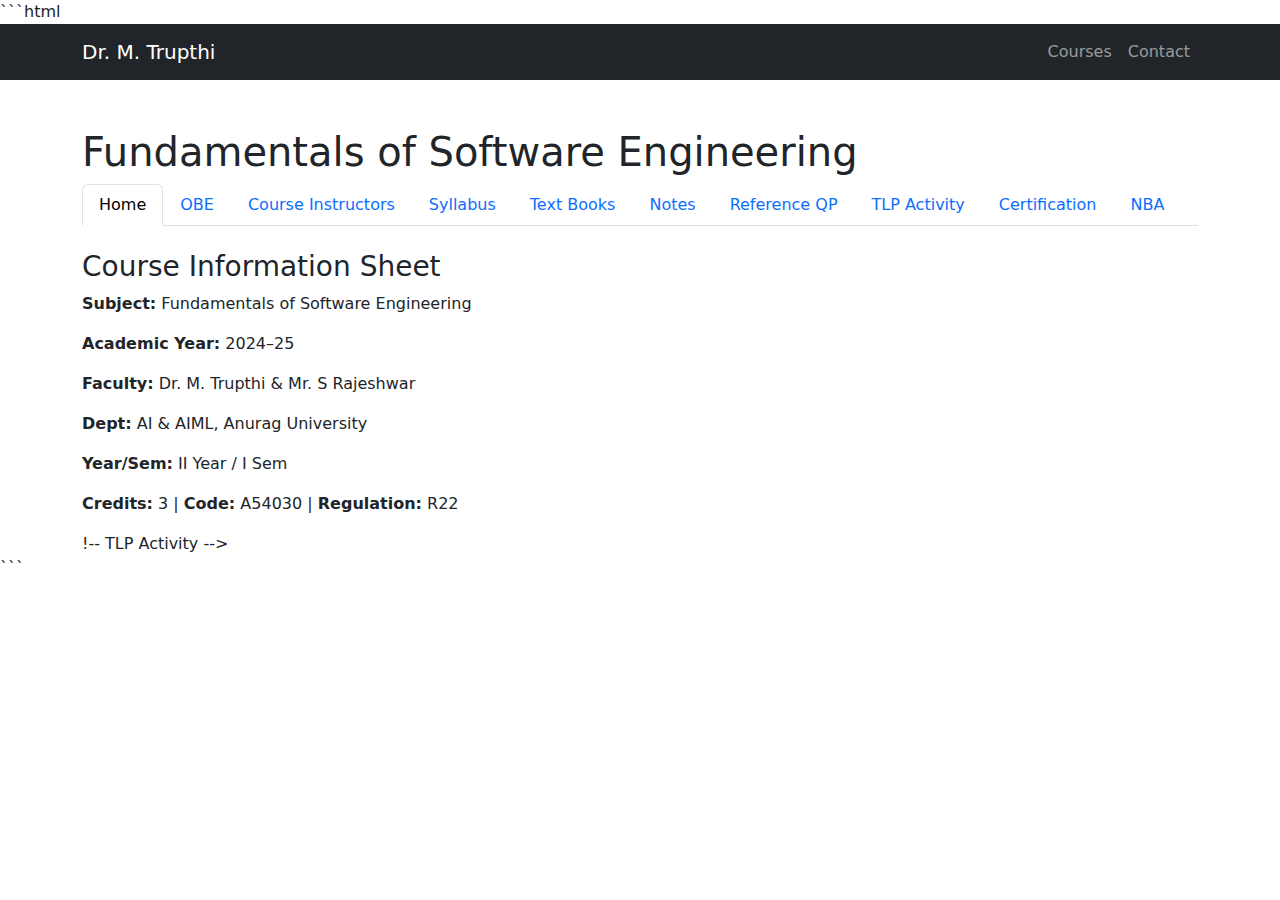
<file: software_engineering.html>
```html
<!DOCTYPE html>
<html lang="en">
<head>
  <meta charset="UTF-8" />
  <meta name="viewport" content="width=device-width, initial-scale=1.0"/>
  <title>Fundamentals of Software Engineering | Dr. M. Trupthi</title>
  <link href="https://cdn.jsdelivr.net/npm/bootstrap@5.3.0/dist/css/bootstrap.min.css" rel="stylesheet">
</head>
<body>
  <!-- Navbar -->
  <nav class="navbar navbar-expand-lg navbar-dark bg-dark">
    <div class="container">
      <a class="navbar-brand" href="index.html">Dr. M. Trupthi</a>
      <button class="navbar-toggler" type="button" data-bs-toggle="collapse" data-bs-target="#navbarNav">
        <span class="navbar-toggler-icon"></span>
      </button>
      <div class="collapse navbar-collapse" id="navbarNav">
        <ul class="navbar-nav ms-auto">
          <li class="nav-item"><a class="nav-link" href="courses.html">Courses</a></li>
          <li class="nav-item"><a class="nav-link" href="contact.html">Contact</a></li>
        </ul>
      </div>
    </div>
  </nav>

  <!-- Tabs -->
  <div class="container mt-5">
    <h1>Fundamentals of Software Engineering</h1>
    <ul class="nav nav-tabs" id="seTab" role="tablist">
      <li class="nav-item" role="presentation">
        <button class="nav-link active" id="home-tab" data-bs-toggle="tab" data-bs-target="#home" type="button">Home</button>
      </li>
       <li class="nav-item" role="presentation">
        <button class="nav-link" id="obe-tab" data-bs-toggle="tab" data-bs-target="#obe" type="button">OBE</button>
      </li>
      <li class="nav-item" role="presentation">
        <button class="nav-link" id="instructors-tab" data-bs-toggle="tab" data-bs-target="#instructors" type="button">Course Instructors</button>
      </li>
      <li class="nav-item" role="presentation">
        <button class="nav-link" id="syllabus-tab" data-bs-toggle="tab" data-bs-target="#syllabus" type="button">Syllabus</button>
      </li>
      <li class="nav-item" role="presentation">
        <button class="nav-link" id="textbooks-tab" data-bs-toggle="tab" data-bs-target="#textbooks" type="button">Text Books</button>
      </li>
      <li class="nav-item" role="presentation">
        <button class="nav-link" id="notes-tab" data-bs-toggle="tab" data-bs-target="#notes" type="button">Notes</button>
      </li>
      <li class="nav-item" role="presentation">
        <button class="nav-link" id="qp-tab" data-bs-toggle="tab" data-bs-target="#qp" type="button">Reference QP</button>
      </li>
      <li class="nav-item" role="presentation">
        <button class="nav-link" id="tlp-tab" data-bs-toggle="tab" data-bs-target="#tlp" type="button">TLP Activity</button>
      </li>
      <li class="nav-item" role="presentation">
        <button class="nav-link" id="cert-tab" data-bs-toggle="tab" data-bs-target="#cert" type="button">Certification</button>
      </li>
      <li class="nav-item" role="presentation">
        <button class="nav-link" id="nba-tab" data-bs-toggle="tab" data-bs-target="#nba" type="button">NBA</button>
      </li>
    </ul>

    <div class="tab-content mt-4" id="seTabContent">
      <!-- Home -->
      <div class="tab-pane fade show active" id="home">
        <h3>Course Information Sheet</h3>
        <p><strong>Subject:</strong> Fundamentals of Software Engineering</p>
        <p><strong>Academic Year:</strong> 2024–25</p>
        <p><strong>Faculty:</strong> Dr. M. Trupthi & Mr. S Rajeshwar</p>
        <p><strong>Dept:</strong> AI & AIML, Anurag University</p>
        <p><strong>Year/Sem:</strong> II Year / I Sem</p>
        <p><strong>Credits:</strong> 3  |  <strong>Code:</strong> A54030  |  <strong>Regulation:</strong> R22</p>
      </div>

      <!-- Course Instructors -->
      <div class="tab-pane fade" id="instructors">
        <h3>Course Instructors</h3>
        <ul>
          <li><strong>Dr. M. Trupthi</strong> – Associate Professor, AI & AIML Dept</li>
          <li><strong>Mr. S. Rajeshwar</strong> – Assistant Professor, AI & AIML Dept</li>
        </ul>
        <p>Contact details and consultation hours will be provided during class sessions.</p>
      </div>

      <!-- Syllabus -->
      <div class="tab-pane fade" id="syllabus">
        <h3>Unit I</h3>
        <ul>
          <li>Introduction: Evolution from an Art Form to an Engineering Discipline, Software Development Projects, 
              Emergence of Software Engineering: Notable Changes in Software Development Practices, Computer Systems Engineering</li>
        </ul>
        <h3>Unit II</h3>
        <ul>
          <li>Software Life Cycle Models: A Few Basic Concepts, Waterfall Model and its Extensions— (Iterative, V Model, Prototyping, Incremental, Evolutionary Model), Rapid Application Development (RAD), 
              Spiral Mode, Comparison of Different Life Cycle Models and Selecting an Appropriate Life cycle Model for a Project</li>
        </ul>
        <h3>Unit III</h3>
        <ul>
          <li>Software Project Management: Software Project Management Complexities. Responsibilities of a Software Project Manager, Project Planning, Metrics for Project Size Estimation; Project Estimation Techniques: Introduction to COCOMO—A Heuristic Estimation Technique. Introduction to Halstead’s Software Science—An Analytical Technique; Scheduling - Critical Path Method (CPM).PERT Charts. 
              Gantt Charts; Risk Management, Software Configuration Management</li>
        </ul>
        <h3>Unit IV</h3>
        <ul>
          <li>Phases of Software Development Processes: Requirements Analysis and Specification phase— Software Requirements Specification (SRS) Document, Functional requirements and Non Functional Requirements, Software Design phase — Cohesion and Coupling, Function Oriented Design (Data Flow Diagrams) and Object Oriented Design (Object Modelling using UML), Coding phase - Coding Standards and Guidelines. Code Review, Software Documentation, Debugging, Testing Phase-Design Test Cases, Black-box Testing, White-Box Testing, 
              Integration Testing, Smoke Testing, and Deployment Phase — Deployment Diagram, and Software Maintenance</li>
        </ul>
        <h3>Unit V</h3>
        <ul>
          <li>Roles and Responsibilities — Business owner, Product Manager, Designers, Backend, Frontend, Quality Assurance, DevOps. Agile Development Methodologies-The Agile philosophy, 
              Agile process models, Agile project management, SCRUM, SPRINT</li>
        </ul>
      </div>

      <!-- Text Books -->
<div class="tab-pane fade" id="textbooks">
  <h3>Text Books & References</h3>
  <ul>
    <li>
      <a href="https://archive.org/details/integratedapproa0000jalo" target="_blank">
        Pankaj Jalote – An Integrated Approach to Software Engineering, Springer
      </a>
    </li>
    <li>
      <a href="https://sbjscollege.org/wp-content/uploads/sites/318/2024/12/16_EBOOK-7th_ed_software_engineering_a_practitioners_approach_by_roger_s._pressman__compressed.pdf" target="_blank">
        Roger S. Pressman – Software Engineering: A Practitioner’s Approach, McGraw‑Hill
      </a>
    </li>
    <li>
      <a href="https://archive.org/download/bme-vik-konyvek/Software%20Engineering%20-%20Ian%20Sommerville.pdf" target="_blank">
        Ian Sommerville – Software Engineering, Pearson Education
      </a>
    </li>
    <li>
      <a href="https://archive.org/details/fundamentalsofso0000mall" target="_blank">
        Rajib Mall – Fundamentals of Software Engineering, PHI Learning
      </a>
    </li>
    <li>
      <a href="https://archive.org/details/softwareengineer0003pfle" target="_blank">
        Pfleeger & Atlee – Software Engineering: Theory and Practice, Pearson
      </a>
    </li>
  </ul>
</div>


      <!-- Notes -->
      <div class="tab-pane fade" id="notes">
        <h3>Lecture Notes & PPTs</h3>
        <ul>
          <li><a href="notes/unit1.pptx">Unit 1</a></li>
          <li><a href="notes/unit2.pdf">Unit 2</a></li>
          <li><a href="notes/unit3.pdf">Unit 3</a></li>
          <li><a href="notes/unit4.pdf">Unit 4</a></li>
          <li><a href="notes/unit5.pdf">Unit 5</a></li>
        </ul>
      </div>

      <!-- Reference QP -->
      <div class="tab-pane fade" id="qp">
        <h3>Previous Question Papers</h3>
        <div class="row">
          <div class="col-md-4">
            <img src="qp/Mid1.jpg" class="img-fluid mb-3" alt="Mid I QP">
          </div>
          <div class="col-md-4">
            <img src="qp/mid2-1.jpg" class="img-fluid mb-3" alt="Mid II QP">
          </div>
          <div class="col-md-4">
            <img src="qp/mid2-2.jpg" class="img-fluid mb-3" alt="MID II QP">
          </div>
          <div class="col-md-4">
            <img src="qp/mid2-2.jpg" class="img-fluid mb-3" alt="SEE QP">
          </div>
        </div>
      </div>

      <!-- OBE -->
      <div class="tab-pane fade" id="obe">
        <h3>Programme Educational Objectives (PEOs) Programme Name: B.Tech Artificial Intelligence</h3>
        <ul>
          <li>PEO1: Successful Careers in AI and Allied Fields 
                    Graduates will establish themselves as professionals in industries, research, or academia by 
                    applying core principles of Artificial Intelligence, mathematics, and computer science to solve 
                    complex, real-world problems. </li>
          <li>PEO2:Lifelong Learning and Technical Advancement 
                   Graduates will continuously enhance their technical skills and knowledge through advanced 
                   studies, certifications, or self-learning to stay updated with emerging tools, technologies, and 
                   trends in AI. </li>
          <li>PEO3:Innovation and Entrepreneurship 
                   Graduates will contribute to the development of innovative solutions or AI-based products, 
                   either as entrepreneurs or key contributors in startups or enterprises, fostering technological 
                   and economic growth. </li>
          <li>PEO4:Ethical Leadership and Societal Contribution 
                   Graduates will demonstrate leadership with a commitment to ethical practices, legal 
                   responsibilities, and positive societal impact in the design and deployment of AI systems. </li>
        </ul>
        <h3>Programme Educational Objectives (PEOs) Programme Name: B.Tech Artificial Intelligence & Machine Learning</h3>
        <ul>
          <li>PEO1: Professional Excellence in AI & ML
                    Graduates will establish successful careers in industry, academia, or 
                    research by applying foundational and advanced concepts in Artificial Intelligence 
                    and Machine Learning to solve complex technical problems.</li>
          <li>PEO2:Continuous Learning and Adaptability
                   Graduates will engage in lifelong learning to enhance their skills and knowledge through higher studies, 
                   professional certifications, or independent learning in evolving AI &amp; ML technologies. </li>
          <li>PEO3:Innovation and Entrepreneurship
                   Graduates will contribute to innovation and the development of AI/ML-driven products, solutions, or 
                   services as entrepreneurs or key contributors in startups, research labs, or industries. </li>
          <li>PEO4:Ethical and Responsible AI Practice
                   Graduates will demonstrate ethical responsibility, data integrity, and 
                   social consciousness while designing and deploying AI and ML systems for societal benefit and 
                   sustainable development. </li>
        </ul>
        <h3>Programme Outcomes (POs)</h3>
        <ul>
          <li>PO1:  Engineering knowledge: Apply the knowledge of mathematics, science, engineering fundamentals, and an engineering 
                    specialization for the solution of complex engineering problems. </li>
          <li>PO2:  Problem analysis: Identify, formulate, review research literature and analyze complex engineering problems 
                    reaching substantiated conclusions using first principles of mathematics, natural sciences, and engineering sciences.. </li>
          <li>PO3:  Design/Development of Solutions: Design creative solutions for complex engineering problems and design/develop 
                    systems/components/processes to meet identified needs with consideration for the public 
                    health and safety, whole-life cost, net zero carbon, culture, society and environment as required. </li>
          <li>PO4:  Conduct Investigations of Complex Problems:  Conduct investigations of complex engineering problems using research-based knowledge 
                    including design of experiments, modelling, analysis & interpretation of data to provide valid 
                    conclusions. </li>
          <li>PO5:  Model Tool Usage:Create, select and apply appropriate techniques, resources and modern engineering & IT 
                    tools, including prediction and modelling to complex engineering activities with an understanding of the limitations.. </li>
          <li>PO6:  The engineer and society: Apply reasoning informed by the contextual knowledge to assess societal, health, safety, legal, 
                    and cultural issues and the consequent responsibilities relevant to the professional engineering practice..</li>
          <li>PO7:  Environment and sustainability: Understand the impact of the professional engineering solutions in societal and environmental contexts, 
                    and demonstrate the knowledge of, and the need for sustainable development. </li>
          <li>PO8:  Ethics: Apply ethical principles and commit to professional ethics and responsibilities and norms of the engineering practice. </li>
          <li>PO9:  Individual and team work: Function effectively as an individual, and as a member or leader in diverse teams, and in multidisciplinary settings..</li>
          <li>PO10: Communication: Communicate effectively on complex engineering activities with the engineering community and with the society at large, 
                    such as being able to comprehend and write effective reports and design documentation, make effective presentations, and give and receive clear instructions. </li>
          <li>PO11: Project management and finance: Demonstrate knowledge and understanding of the engineering and management principles and apply these to one’s work, 
                    as a member and leader in a team, to manage projects and in multidisciplinary environments </li>
          <li>PO12: Life-long learning: Recognise the need for, and have the preparation and ability to engage in independent and life-long learning in the broadest context of technological change.</li>
                    </ul>
        <h3>Programme Specific Outcomes (PSOs) Programme Name : B.Tech Artificial Intelligence</h3>
        <ul>
          <li>PSO1:Core AI Competency 
              Apply principles of mathematics, statistics, and computer science to design and develop 
              intelligent systems using techniques such as machine learning, deep learning, natural language 
              processing, and computer vision. </li>
          <li>PSO2: Real‑world Problem Solving
              Identify, formulate, and solve complex real-world problems by implementing AI models, 
              algorithms, and data-driven solutions in domains such as healthcare, finance, robotics, and 
              smart systems. </li>
          <li>PSO3: Tools & Technologies
              Demonstrate proficiency in using modern AI tools, programming languages (such as Python, 
              R), and frameworks (such as TensorFlow, PyTorch, Keras, OpenCV) to build, train, and deploy 
              AI models</li>
          <li>PSO4: Ethics & Impact
              Evaluate the ethical, legal, and societal implications of deploying AI systems and ensure 
              responsible AI practices that promote fairness, transparency, and inclusiveness.</li>
        </ul>
        <h3>Programme Specific Outcomes (PSOs) Programme Name : B.Tech Artificial Intelligence and Machine Learning</h3>
        <ul>
          <li>PSO1:Foundation in AI & ML Principles
            Apply the fundamentals of mathematics, statistics, data structures, and algorithmic thinking to understand, 
            analyze, and develop AI and machine learning-based solutions. </li>
          <li>PSO2: Design and Development of Intelligent Systems
             Design, develop, and deploy intelligent systems using machine learning, deep learning, 
            natural language processing, and data analytics techniques to solve real-world problems across various domains. </li>
          <li>PSO3: Proficiency in Tools and Technologies
             Gain expertise in using contemporary programming languages (such as Python, R, Java) and 
            AI/ML frameworks and tools (such as TensorFlow, Keras, PyTorch, Scikit-learn, and OpenCV) for building and 
            optimizing intelligent applications.</li>
          <li>PSO4: Research, Innovation, and Product Development
              Demonstrate research aptitude and innovation to create AI/ML-driven products and solutions, 
              contributing to scientific advancement, entrepreneurship, and technological development. </li>
        </ul>
        <h3>Course Outcomes (COs)</h3>
        <ul>
          <li>CO1: Explain the emergence of software engineering and types of software development 
                   projects.</li>
          <li>CO2: Infer merits and demerits of software life cycle models and selecting appropriate model 
                   for a project.</li>
          <li>CO3: Apply the software project management practices and techniques essential for successful completion of a project.</li>
          <li>CO4: Analyze the steps or phases involved in software development processes and its related artifacts.</li>
          <li>CO5: Apply Agile Software Development practices and DevOps.</li>
        </ul>
      </div>

     !-- TLP Activity -->
      <div class="tab-pane fade" id="tlp1">
        <h3>Teaching–Learning Activities</h3>
        <ul>
          <li><a href="tlp1/FSE Project Report.pdf">Activity 1</a></li>
          <li><a href="tlp1/fse pbl.pdf">Activity 2</a></li>
          <li><a href="tlp1/Report(LMS).docx">Activity 3</a></li>
        </ul>
      </div>
 
      <!-- Certification -->
<div class="tab-pane fade" id="cert">
  <h3>Certification </h3>
  <p>
    <a href="https://drive.google.com/drive/u/0/folders/1hNVPuKDCkcmPunjGM0idxeBK917yzHy6" target="_blank">
      Access Certifications
    </a>
  </p>
</div>


      <!-- NBA -->
      <div class="tab-pane fade" id="nba">
        <h3>NBA Documents</h3>
        <ul>
          <li><a href="nba/coursefile.xlsx">Course File Index</a></li>
          <li><a href="nba/tlp_plan.docx">Lesson Plan Document</a></li>
        </ul>
      </div>
    </div>
  </div>

  <script src="https://cdn.jsdelivr.net/npm/bootstrap@5.3.0/dist/js/bootstrap.bundle.min.js"></script>
</body>
</html>
```
</file>
<file: styles.css>
/* General Styles */
body {
    font-family: 'Poppins', sans-serif;
    margin: 0;
    padding: 0;
    background-color: #f0f2f5;
    color: #333;
}

/* Header */
header {
    background: linear-gradient(135deg, #0073e6, #005bb5);
    color: white;
    padding: 20px;
    text-align: center;
    font-size: 24px;
    font-weight: bold;
    letter-spacing: 1px;
    box-shadow: 0px 4px 6px rgba(0, 0, 0, 0.1);
}

/* Navigation */
nav {
    background: #005bb5;
    padding: 10px 0;
    box-shadow: 0px 4px 6px rgba(0, 0, 0, 0.1);
}

nav ul {
    list-style: none;
    padding: 0;
    text-align: center;
    margin: 0;
    display: flex;
    justify-content: center;
}

nav ul li {
    margin: 0 10px;
}

nav ul li a {
    text-decoration: none;
    color: white;
    padding: 12px 20px;
    display: inline-block;
    font-weight: 500;
    border-radius: 5px;
    transition: all 0.3s ease-in-out;
}

nav ul li a:hover {
    background: #003f80;
    transform: scale(1.1);
}

/* Sections */
section {
    width: 80%;
    margin: auto;
    padding: 20px;
    background: white;
    box-shadow: 0px 0px 10px rgba(0, 0, 0, 0.1);
    margin-top: 20px;
    border-radius: 10px;
    transition: transform 0.3s ease-in-out;
}

section:hover {
    transform: translateY(-5px);
}

/* Table */
table {
    width: 100%;
    border-collapse: collapse;
    margin-top: 10px;
}

table, th, td {
    border: 1px solid #ccc;
    padding: 10px;
    text-align: left;
}

th {
    background: #0073e6;
    color: white;
}

/* Footer */
footer {
    text-align: center;
    padding: 15px;
    background: #0073e6;
    color: white;
    position: relative;
    bottom: 0;
    width: 100%;
    margin-top: 20px;
    font-weight: 500;
}

/* Button Animation */
button {
    background: #0073e6;
    color: white;
    padding: 10px 20px;
    border: none;
    border-radius: 5px;
    font-size: 16px;
    cursor: pointer;
    transition: all 0.3s ease-in-out;
}

button:hover {
    background: #005bb5;
    transform: scale(1.1);
}

/* Responsive Design */
@media (max-width: 768px) {
    section {
        width: 95%;
    }
    
    nav ul {
        flex-direction: column;
    }

    nav ul li {
        display: block;
        margin: 5px 0;
    }
}
</file>
